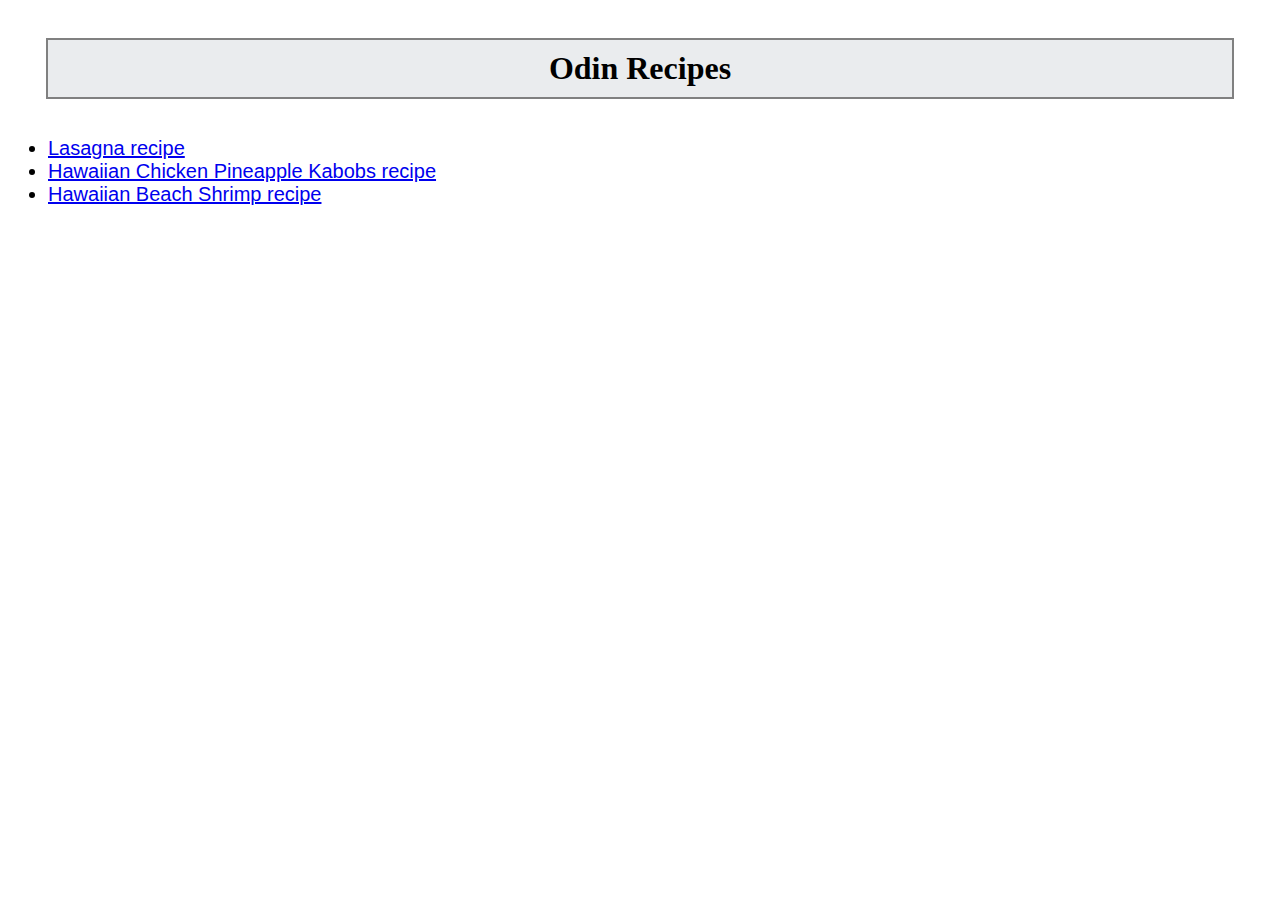
<file: index.html>
<!DOCTYPE html>
<html lang="en">

<head>
  <meta charset="UTF-8">
  <meta name="viewport" content="width=device-width, initial-scale=1.0">
  <title>Odin recipes</title>
  <link rel="stylesheet" href="./css/style.css">
</head>

<body>
  <h1>Odin Recipes</h1>
  <ul>

    <li><a href="recipes/lasagna.html">Lasagna recipe</a></li>
    <li><a href="recipes/Hawaiian Chicken Pineapple Kabobs.html">Hawaiian Chicken Pineapple Kabobs recipe</a></li>
    <li><a href="recipes/Hawaiian Beach Shrimp.html">Hawaiian Beach Shrimp recipe</a></li>
  </ul>



</body>

</html>
</file>
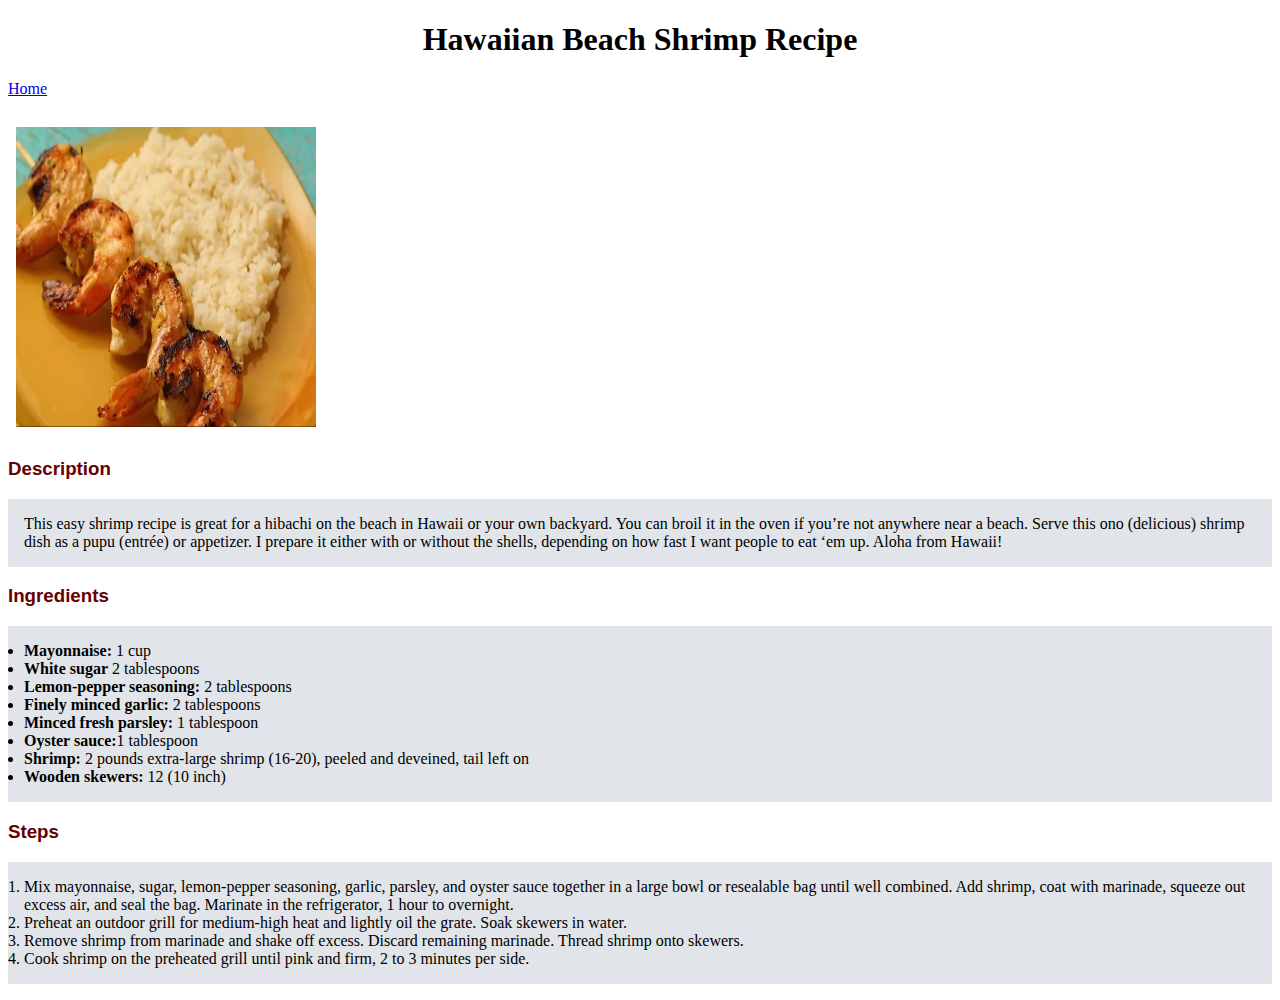
<file: recipes/Hawaiian Beach Shrimp.html>
<!DOCTYPE html>
<html lang="en">

<head>
  <meta charset="UTF-8">
  <meta name="viewport" content="width=device-width, initial-scale=1.0">
  <title>hawaiian-beach</title>
  <link rel="stylesheet" href="style.css">
</head>

<body>

  <h1>Hawaiian Beach Shrimp Recipe</h1>
  <a href="../index.html">Home</a>
  <h1></h1>

  <img src="../img/Hawaiian Beach Shrimp .jpeg" width="300" height="300" alt="Image not found!">

  <h3>Description</h3>
  <p>This easy shrimp recipe is great for a hibachi on the beach in Hawaii or your own backyard. You can broil it in the
    oven
    if you’re not anywhere near a beach. Serve this ono (delicious) shrimp dish as a pupu (entrée) or appetizer. I
    prepare
    it either with or without the shells, depending on how fast I want people to eat ‘em up. Aloha from Hawaii!</p>

  <h3>Ingredients</h3>
  <ul>
    <li><strong>Mayonnaise:</strong> 1 cup</li>
    <li><strong>White sugar</strong> 2 tablespoons</li>
    <li><strong>Lemon-pepper seasoning:</strong> 2 tablespoons</li>
    <li><strong>Finely minced garlic:</strong> 2 tablespoons</li>
    <li><strong>Minced fresh parsley:</strong> 1 tablespoon</li>
    <li><strong>Oyster sauce:</strong>1 tablespoon</li>
    <li><strong>Shrimp:</strong> 2 pounds extra-large shrimp (16-20), peeled and deveined, tail left on
    </li>
    <li><strong>Wooden skewers:</strong> 12 (10 inch)</li>
  </ul>

  <h3>Steps</h3>
  <ol>
    <li>Mix mayonnaise, sugar, lemon-pepper seasoning, garlic, parsley, and oyster sauce together in a large bowl or
      resealable
      bag until well combined. Add shrimp, coat with marinade, squeeze out excess air, and seal the bag. Marinate in the
      refrigerator, 1 hour to overnight.</li>
    <li>Preheat an outdoor grill for medium-high heat and lightly oil the grate. Soak skewers in water.</li>
    <li>Remove shrimp from marinade and shake off excess. Discard remaining marinade. Thread shrimp onto skewers.
    </li>
    <li>Cook shrimp on the preheated grill until pink and firm, 2 to 3 minutes per side.
    </li>

  </ol>

</body>

</html>
</file>
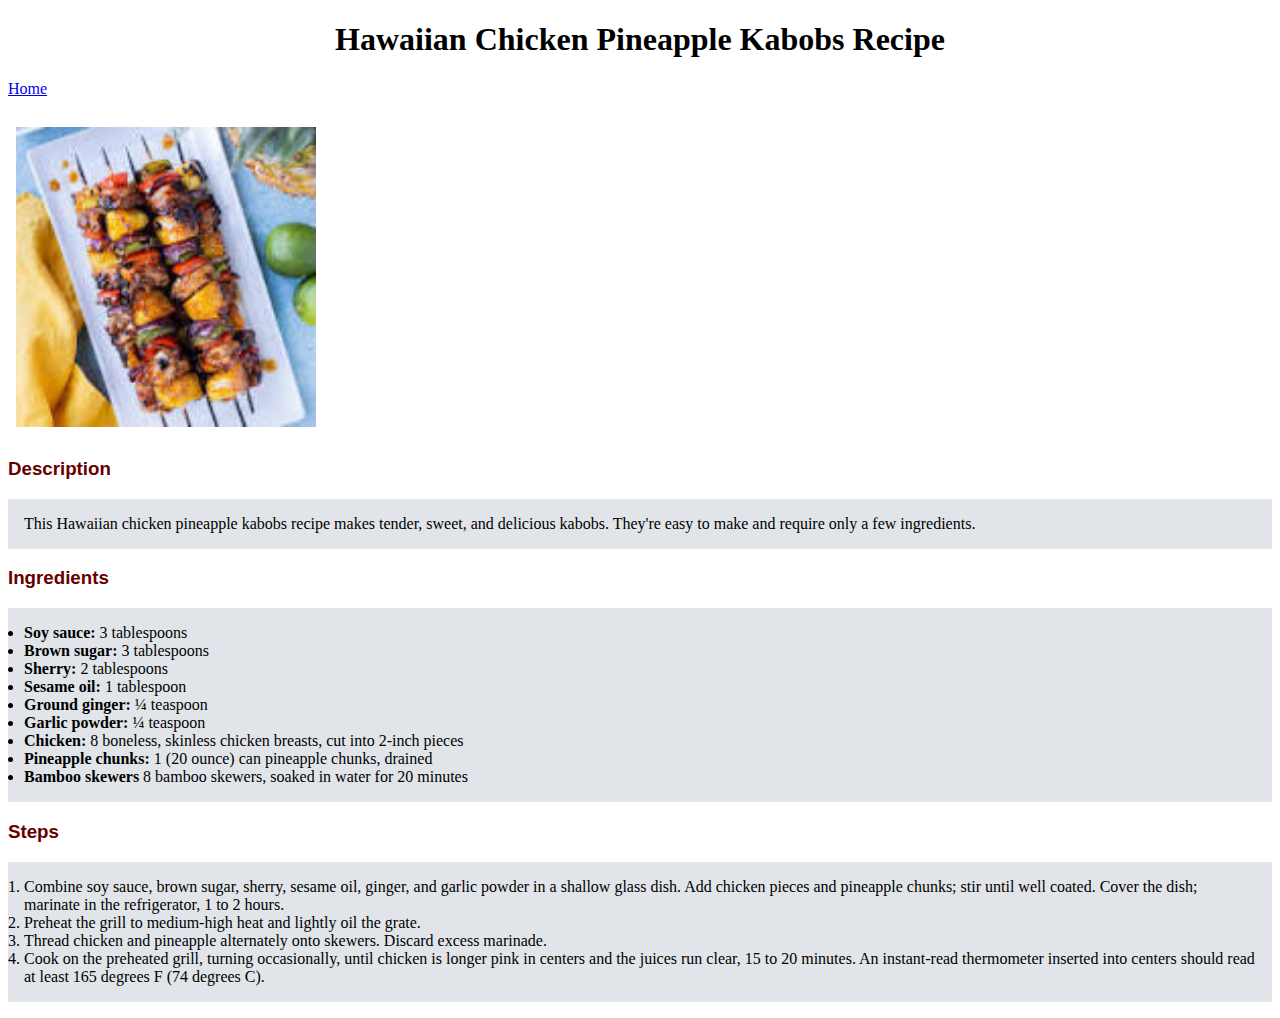
<file: recipes/Hawaiian Chicken Pineapple Kabobs.html>
<!DOCTYPE html>
<html lang="en">

<head>
  <meta charset="UTF-8">
  <meta name="viewport" content="width=device-width, initial-scale=1.0">
  <title>hawaiian-chicken</title>
  <link rel="stylesheet" href="style.css">
</head>

<body>

  <h1>Hawaiian Chicken Pineapple Kabobs Recipe</h1>
  <a href="../index.html">Home</a>
  <h1></h1>


  <img src="../img/Hawaiian Chicken Pineapple Kabobs.jpeg " width="300" height="300" alt="Image not found!">

  <h3>Description</h3>
  <p>This Hawaiian chicken pineapple kabobs recipe makes tender, sweet, and delicious kabobs. They're easy to make and
    require only a few ingredients.</p>

  <h3>Ingredients</h3>
  <ul>
    <li><strong>Soy sauce:</strong> 3 tablespoons</li>
    <li><strong>Brown sugar:</strong> 3 tablespoons</li>
    <li><strong>Sherry:</strong> 2 tablespoons</li>
    <li><strong>Sesame oil:</strong> 1 tablespoon</li>
    <li><strong>Ground ginger:</strong> ¼ teaspoon</li>
    <li><strong>Garlic powder:</strong> ¼ teaspoon</li>
    <li><strong>Chicken:</strong> 8 boneless, skinless chicken breasts, cut into 2-inch pieces</li>
    <li><strong>Pineapple chunks:</strong> 1 (20 ounce) can pineapple chunks, drained</li>
    <li><strong>Bamboo skewers</strong> 8 bamboo skewers, soaked in water for 20 minutes
    </li>

  </ul>

  <h3>Steps</h3>
  <ol>
    <li>Combine soy sauce, brown sugar, sherry, sesame oil, ginger, and garlic powder in a shallow glass dish. Add
      chicken
      pieces and pineapple chunks; stir until well coated. Cover the dish; marinate in the refrigerator, 1 to 2 hours.
    </li>
    <li>Preheat the grill to medium-high heat and lightly oil the grate.
    </li>
    <li>Thread chicken and pineapple alternately onto skewers. Discard excess marinade.</li>
    <li>Cook on the preheated grill, turning occasionally, until chicken is longer pink in centers and the juices run
      clear, 15
      to 20 minutes. An instant-read thermometer inserted into centers should read at least 165 degrees F (74 degrees
      C).</li>
  </ol>

</body>

</html>
</file>
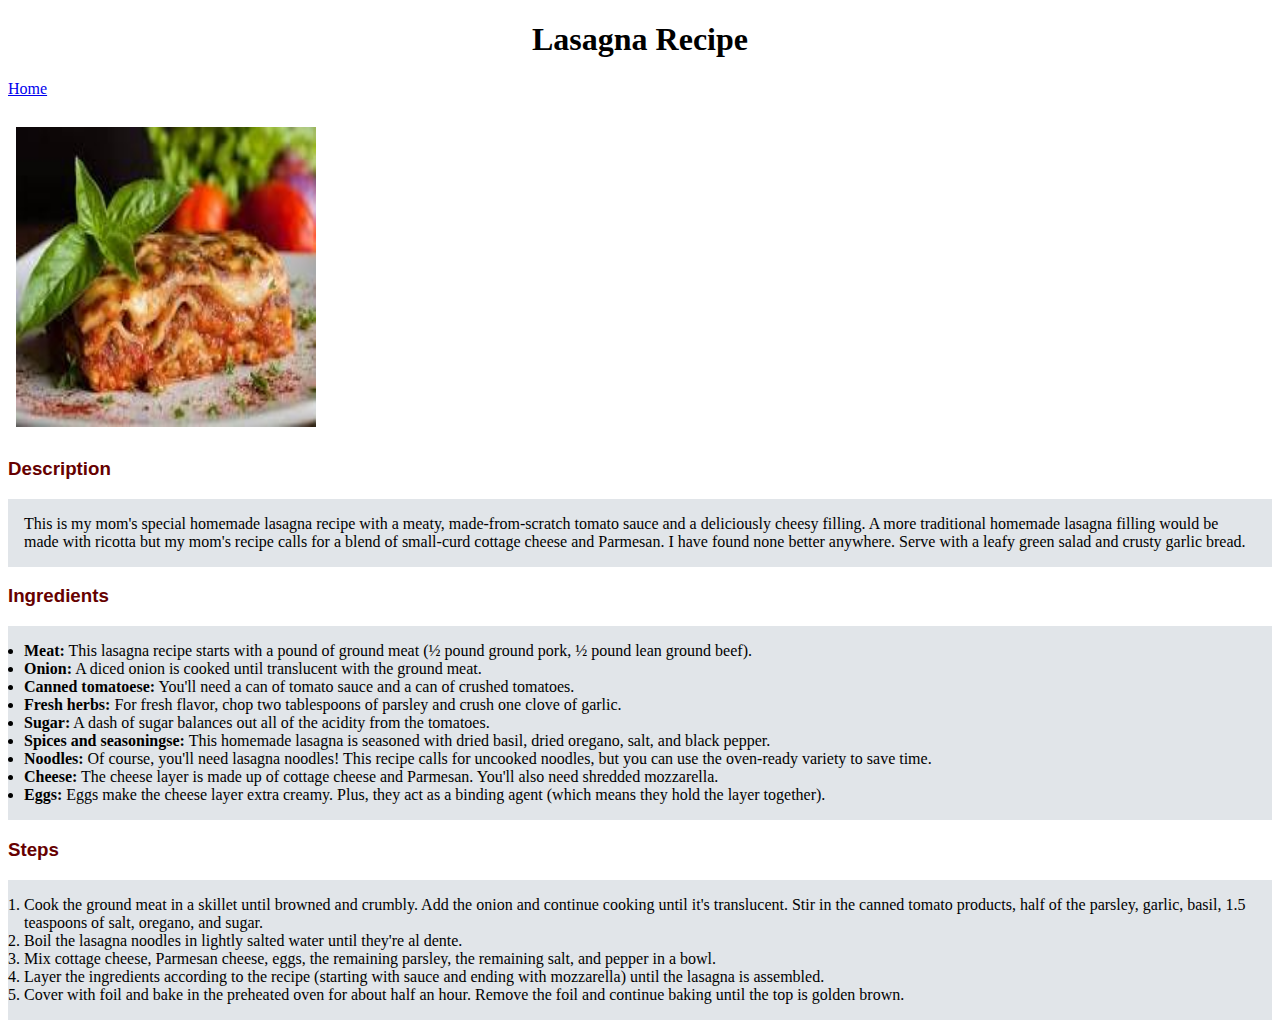
<file: recipes/lasagna.html>
<!DOCTYPE html>
<html lang="en">

<head>
  <meta charset="UTF-8">
  <meta name="viewport" content="width=device-width, initial-scale=1.0">
  <title>lasagna</title>
  <link rel="stylesheet" href="style.css">
</head>

<body>

  <h1>Lasagna Recipe</h1>
  <a href="../index.html">Home</a>
  <h1></h1>


  <img src="../img/lasagna.jpeg" width="300" height="300" alt="Image not found!">

  <h3>Description</h3>
  <p>This is my mom's special homemade lasagna recipe with a meaty, made-from-scratch tomato sauce and a deliciously
    cheesy filling. A more traditional homemade lasagna filling would be made with ricotta but my mom's recipe calls for
    a blend of small-curd cottage cheese and Parmesan. I have found none better anywhere. Serve with a leafy green salad
    and crusty garlic bread.</p>

  <h3>Ingredients</h3>
  <ul>
    <li><strong>Meat:</strong> This lasagna recipe starts with a pound of ground meat (½ pound ground pork, ½ pound lean
      ground beef).</li>
    <li><strong>Onion:</strong> A diced onion is cooked until translucent with the ground meat.</li>
    <li><strong>Canned tomatoese:</strong> You'll need a can of tomato sauce and a can of crushed tomatoes.</li>
    <li><strong>Fresh herbs:</strong> For fresh flavor, chop two tablespoons of parsley and crush one clove of garlic.
    </li>
    <li><strong>Sugar:</strong> A dash of sugar balances out all of the acidity from the tomatoes.</li>
    <li><strong>Spices and seasoningse:</strong> This homemade lasagna is seasoned with dried basil, dried oregano,
      salt, and black pepper.</li>
    <li><strong>Noodles:</strong> Of course, you'll need lasagna noodles! This recipe calls for uncooked noodles, but
      you can use the oven-ready variety
      to save time.</li>
    <li><strong>Cheese:</strong> The cheese layer is made up of cottage cheese and Parmesan. You'll also need shredded
      mozzarella.</li>
    <li><strong>Eggs:</strong> Eggs make the cheese layer extra creamy. Plus, they act as a binding agent (which means
      they hold the layer together).</li>
  </ul>

  <h3>Steps</h3>
  <ol>
    <li>Cook the ground meat in a skillet until browned and crumbly. Add the onion and continue cooking until it's
      translucent.
      Stir in the canned tomato products, half of the parsley, garlic, basil, 1.5 teaspoons of salt, oregano, and sugar.
    </li>
    <li>Boil the lasagna noodles in lightly salted water until they're al dente.</li>
    <li>Mix cottage cheese, Parmesan cheese, eggs, the remaining parsley, the remaining salt, and pepper in a bowl.</li>
    <li>Layer the ingredients according to the recipe (starting with sauce and ending with mozzarella) until the lasagna
      is
      assembled.</li>
    <li>Cover with foil and bake in the preheated oven for about half an hour. Remove the foil and continue baking until
      the top
      is golden brown.</li>
  </ol>

</body>

</html>
</file>
<file: css/style.css>
h1 {
  outline: 2px gray solid;
  color: rgb(0, 0, 0);
  display: block;
  margin: 40px;
  padding: 10px;
  text-align: center;
  background-color: rgb(234, 236, 238);
}
ul {
  font-size: 20px;
  font-family: "Lucida Sans", "Lucida Sans Regular", "Lucida Grande",
    "Lucida Sans Unicode", Geneva, Verdana, sans-serif;
}
</file>
<file: recipes/style.css>
h1 {
  text-align: center;
}
p,
ul,
ol {
  background-color: rgb(225, 229, 233);
  padding: 16px;
}
img {
  padding: 8px;
}
h3 {
  color: rgb(102, 0, 0);
  font-family: sans-serif;
}
</file>
